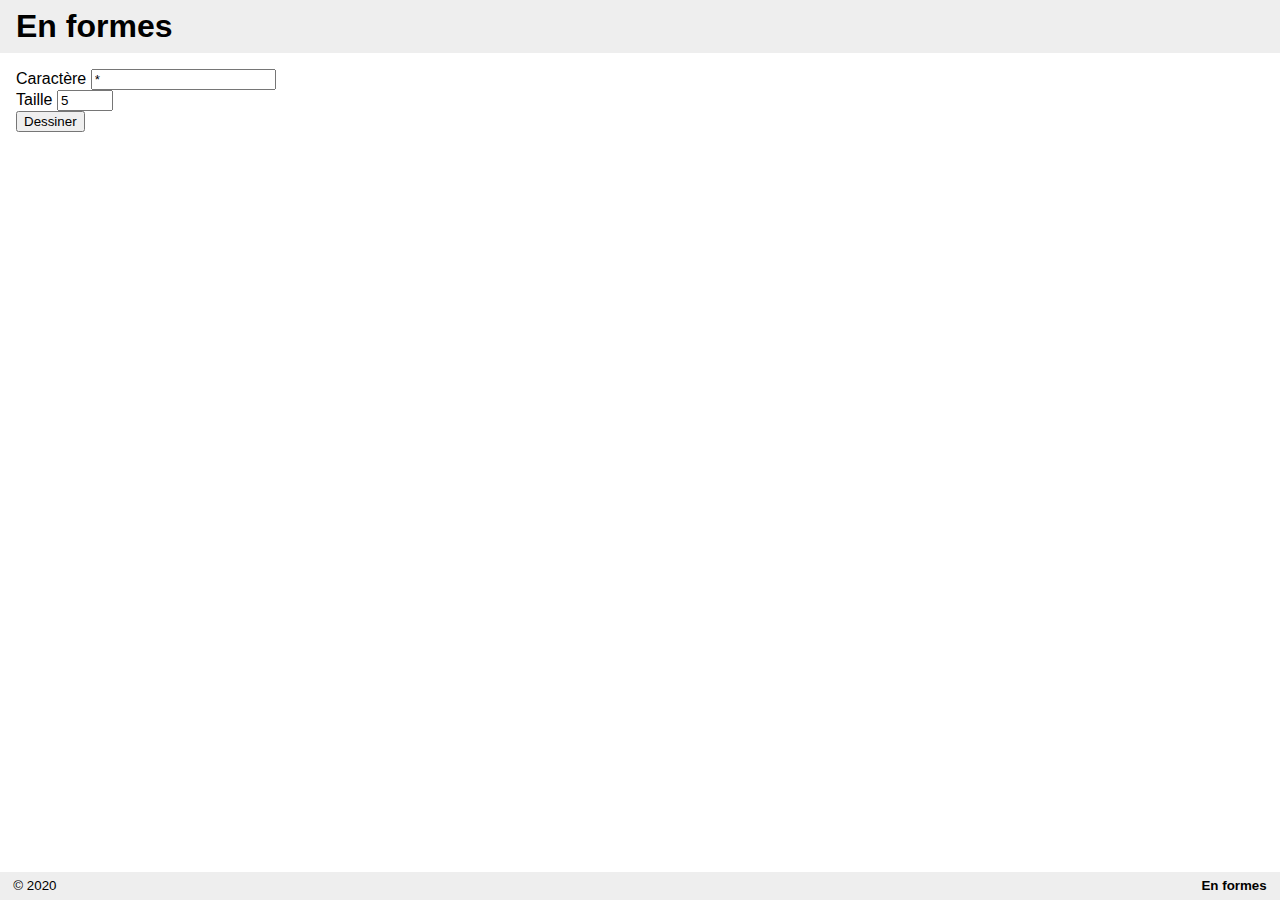
<file: index.html>
<!DOCTYPE html>
<html lang="fr">
<head>
	<meta charset="UTF-8"/>
	<title>En formes</title>
	<link rel="stylesheet" href="./src/style.css"/>
	<script type="module">
		import App from "./src/App.js";
	</script>
</head>
<body>
	<div id="interface">
		<header><h1>En formes</h1></header>
		<footer><span>&copy; 2020</span><strong>En formes</strong></footer>
		<div class="body" id="app">
			<form id="formes" action="" onsubmit="return false;">
				<div>
					<label for="inCaractere">Caractère</label>
					<input type="text" name="inCaractere" id="inCaractere" value="*" maxlength="1" minlength="1">
				</div>
				<div>
					<label for="inTaille">Taille</label>
					<input type="number" name="inTaille" id="inTaille" min="3" max="15" value="5">
				</div>
				<div>
					<button id="btnDessiner" type="button">Dessiner</button>
				</div>
			</form>
		</div>
	</div>
</body>
</html>
</file>
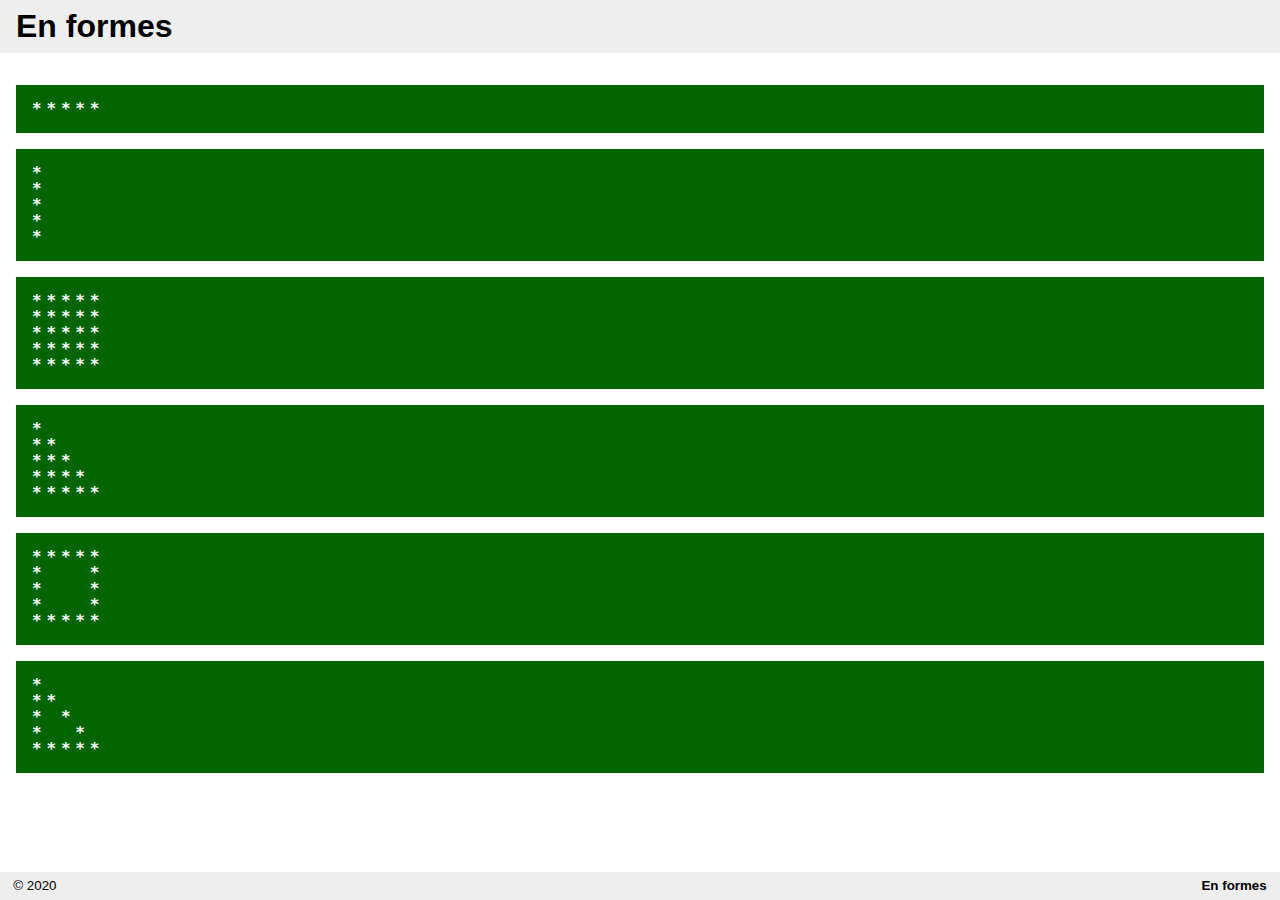
<file: resultat.html>
<!DOCTYPE html>
<html lang="fr">

<head>
	<meta charset="UTF-8" />
	<title>En formes</title>
	<link rel="stylesheet" href="./src/style.css" />
</head>

<body>
	<div id="interface">
		<header>
			<h1>En formes</h1>
		</header>
		<footer><span>&copy; 2020</span><strong>En formes</strong></footer>
		<div class="body" id="app">
			<div class="tableau">
				<div>*****</div>
			</div>
			<div class="tableau">
				<div>*</div>
				<div>*</div>
				<div>*</div>
				<div>*</div>
				<div>*</div>
			</div>
			<div class="tableau">
				<div>*****</div>
				<div>*****</div>
				<div>*****</div>
				<div>*****</div>
				<div>*****</div>
			</div>
			<div class="tableau">
				<div>*</div>
				<div>**</div>
				<div>***</div>
				<div>****</div>
				<div>*****</div>
			</div>
			<div class="tableau">
				<div>*****</div>
				<div>*   *</div>
				<div>*   *</div>
				<div>*   *</div>
				<div>*****</div>
			</div>
			<div class="tableau">
				<div>*</div>
				<div>**</div>
				<div>* *</div>
				<div>*  *</div>
				<div>*****</div>
			</div>
		</div>
	</div>
</body>

</html>
</file>
<file: src/style.css>
html {
  height: 100%;
  font-size: 16px;
  font-family: arial;
}

body {
  height: 100%;
  margin: 0;
}

#interface {
  min-height: 100%;
  display: -ms-grid;
  display: grid;
  -ms-grid-rows: auto 1fr auto;
      grid-template-rows: auto 1fr auto;
}

#interface > header, #interface > footer {
  padding: .5em 1em;
  background-color: #EEE;
  display: -webkit-box;
  display: -ms-flexbox;
  display: flex;
  -webkit-box-pack: justify;
      -ms-flex-pack: justify;
          justify-content: space-between;
}

#interface > header {
  -webkit-box-ordinal-group: -999;
      -ms-flex-order: -1000;
          order: -1000;
}

#interface > header h1 {
  margin: 0;
}

#interface > footer {
  -webkit-box-ordinal-group: 1001;
      -ms-flex-order: 1000;
          order: 1000;
  font-size: smaller;
}

#app {
  padding: 1em;
}

.tableau {
  padding: 1em;
  font-family: monospace;
  background-color: darkgreen;
  color: white;
  font-weight: bold;
  margin: 1em 0;
  letter-spacing: .5ch;
  line-height: 1em;
}

.tableau div {
  white-space: pre;
}
/*# sourceMappingURL=style.css.map */
</file>
